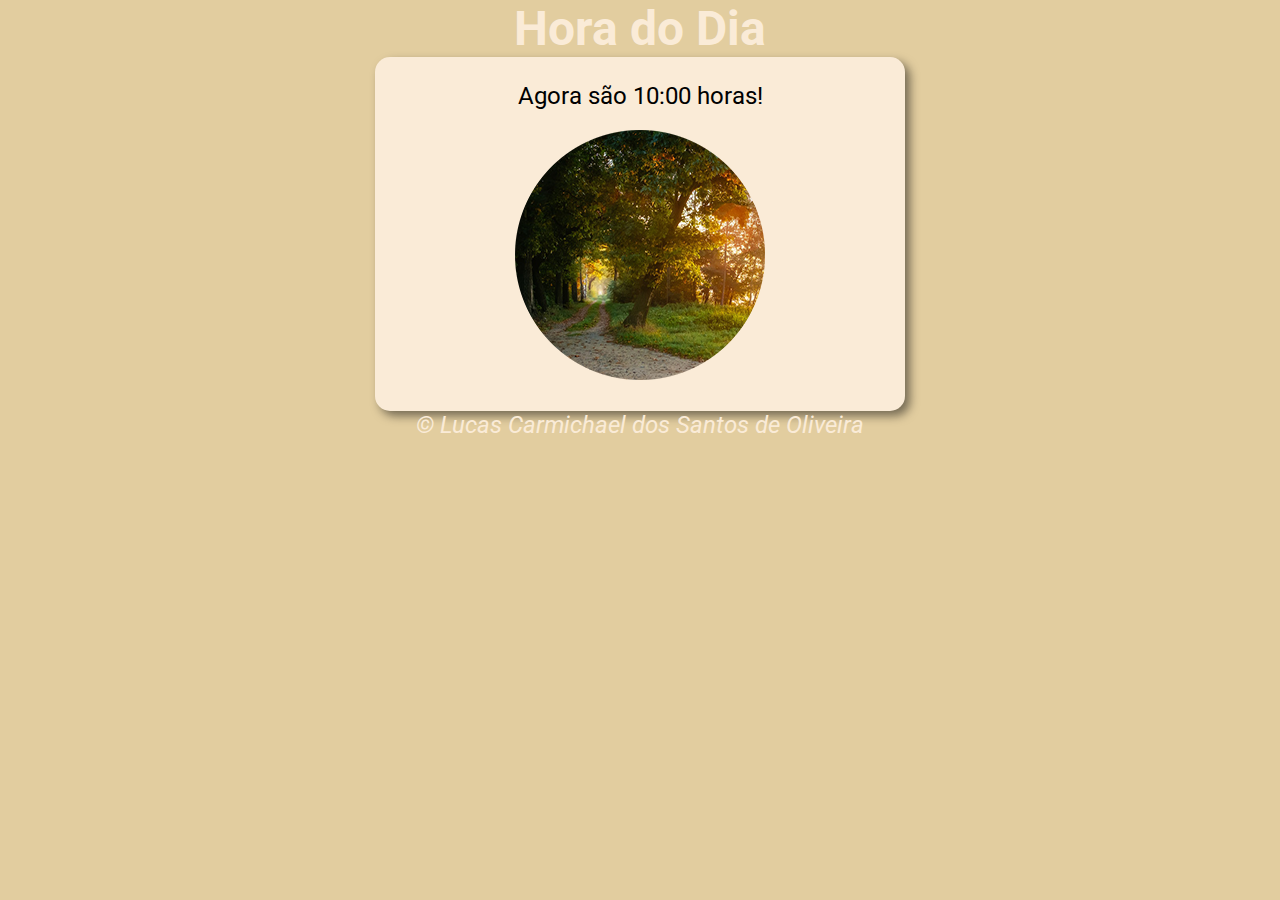
<file: views/index.html>
<!DOCTYPE html>
<html lang="pt-br">
<head>
    <meta charset="UTF-8">
    <meta name="viewport" content="width=device-width, initial-scale=1.0">
    <meta http-equiv="X-UA-Compatible" content="ie=edge">
    <title>Primeiro exercicio proposto JS</title>
    <link rel="stylesheet" href="css/main.css">
    <link href="https://fonts.googleapis.com/css?family=Roboto&display=swap" rel="stylesheet">
</head>
<body onload="carrega()">

    <header>
        <h1>Hora do Dia</h1>
    </header>
    <section>
        <div id='msg'>
            
        </div>
        <div id='foto'>
            <img id="img" src="img/manha.png" alt="foto do dia">
        </div>
    </section>
    <footer>
        <p>&copy; Lucas Carmichael dos Santos de Oliveira</p>
    </footer>
    <!-- Arquivo JS -->
    <script src="js/main.js"></script>
</body>
</html>
</file>
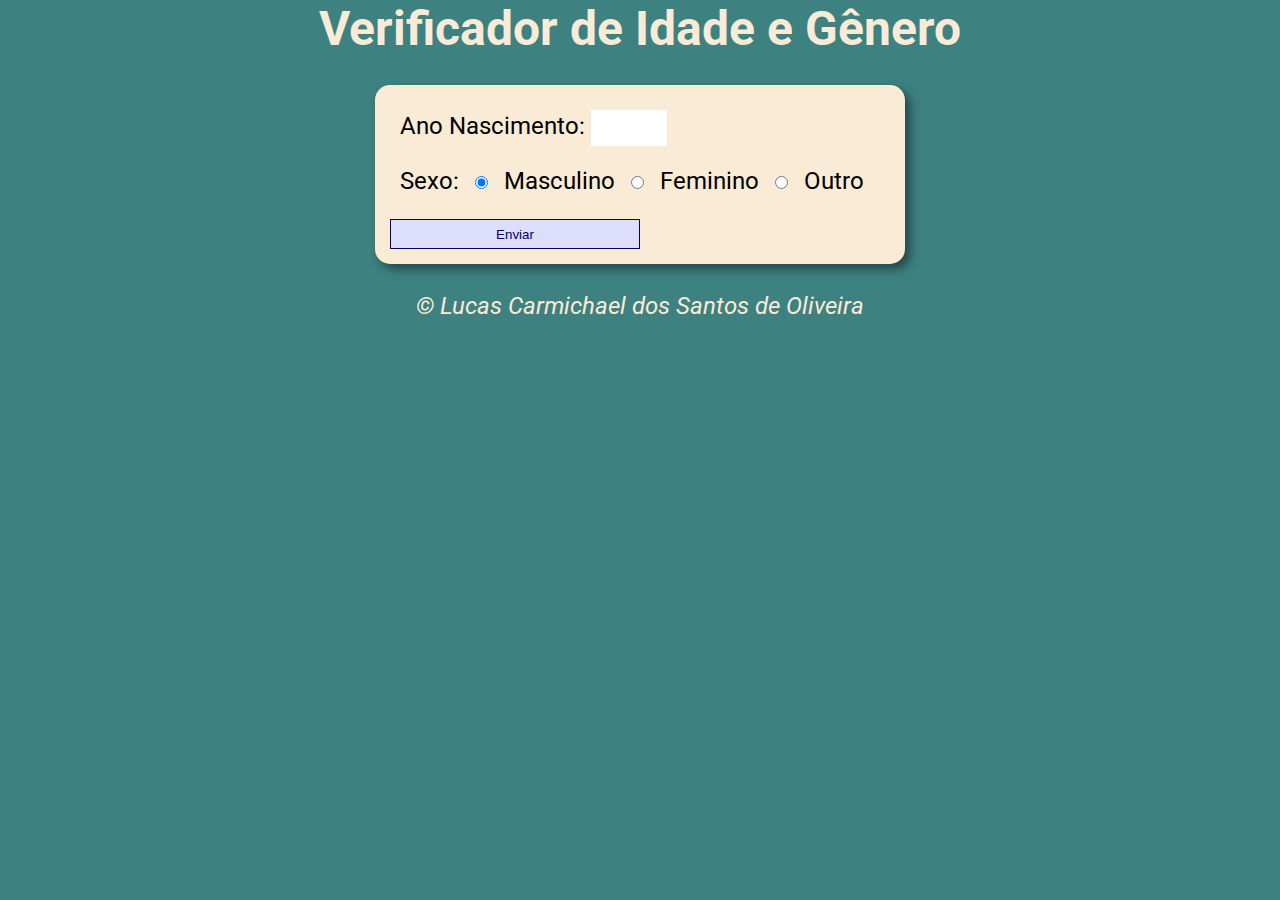
<file: views_js/index.html>
<!DOCTYPE html>
<html lang="pt-br">
<head>
    <meta charset="UTF-8">
    <meta name="viewport" content="width=device-width, initial-scale=1.0">
    <meta http-equiv="X-UA-Compatible" content="ie=edge">
    <title>Segundo exercicio proposto JS</title>
    <link rel="stylesheet" href="css/main.css">
    <link href="https://fonts.googleapis.com/css?family=Roboto&display=swap" rel="stylesheet">
</head>
<body>

    <header>
        <h1>Verificador de Idade e Gênero</h1>
        <br>
    </header>
    <section>
        <div>
            <div class="ano">
                <!--Recebe Idade-->
                <label for="txtAno">Ano Nascimento: </label>
                <input type="text" name="txtAno" maxlength="4"  pattern="([0-9]{4})" id="anoNasc" onclick="sleeped()">
                <span id="semValor"></span>
            </div>

            <!--Recebe Genero-->
            <div class="sexo">
                <label for="txtSex">Sexo: </label>
                <input type="radio" name="txtSex" checked> Masculino
                <input type="radio" name="txtSex" > Feminino
                <input type="radio" name="txtSex" > Outro
            </div>
            
            <!--Envia Dados-->
            <div class="btnEnvia">
                <input type="submit" value="Enviar" onclick="verificador()">
            </div>
        </div>
        <div id="resposta">
            <!--Resposta do JS-->          
        </div>
    </section>
    <footer>
        <br>
        <p>&copy; Lucas Carmichael dos Santos de Oliveira</p>
    </footer>
    <!-- Arquivo JS -->
    <script src="js/main.js"></script>
</body>
</html>
</file>
<file: views/css/main.css>
*{
    margin:  0;
    padding: 0;
}

body{
    background-color: rgb(62, 129, 129);
    font-family: 'Roboto', sans-serif;
    font-size: 18pt;
}

header, footer{
    color: antiquewhite;
    text-align: center;
}

section{
    background-color: antiquewhite;
    padding: 15px;
    border-radius: 15px;
    width: 500px;
    margin: auto;
    box-shadow: 5px 5px 10px rgba(12, 12, 12, 0.5);
}

footer{
    font-style: italic;
}

div{
    text-align: center;
    padding: 10px;
}
</file>
<file: views_js/css/main.css>
*{
    margin:  0;
    padding: 0;
}

body{
    background-color: rgb(62, 129, 129);
    font-family: 'Roboto', sans-serif;
    font-size: 18pt;
}

header, footer{
    color: antiquewhite;
    text-align: center;
}

section{
    background-color: antiquewhite;
    padding: 15px;
    border-radius: 15px;
    width: 500px;
    margin: auto;
    box-shadow: 5px 5px 10px rgba(12, 12, 12, 0.5);
}

footer{
    font-style: italic;
}

/*CLASS*/
.sexo, .ano{
    padding: 10px;
}
.ano input{
    width: 60px;
    height: 20px; 

    font-size: 18px;
    padding: 8px;

    border: none;
}
.sexo input{
    margin: 10px;
    cursor: pointer;

}
.btnEnvia input{
    margin-top: 10px;
    width: 250px;
    height: 30px;
    cursor: pointer;

    color: rgb(4, 2, 102);
    background-color: rgb(221, 221, 252);
    border: solid 1px rgb(4, 2, 102);
}
</file>
